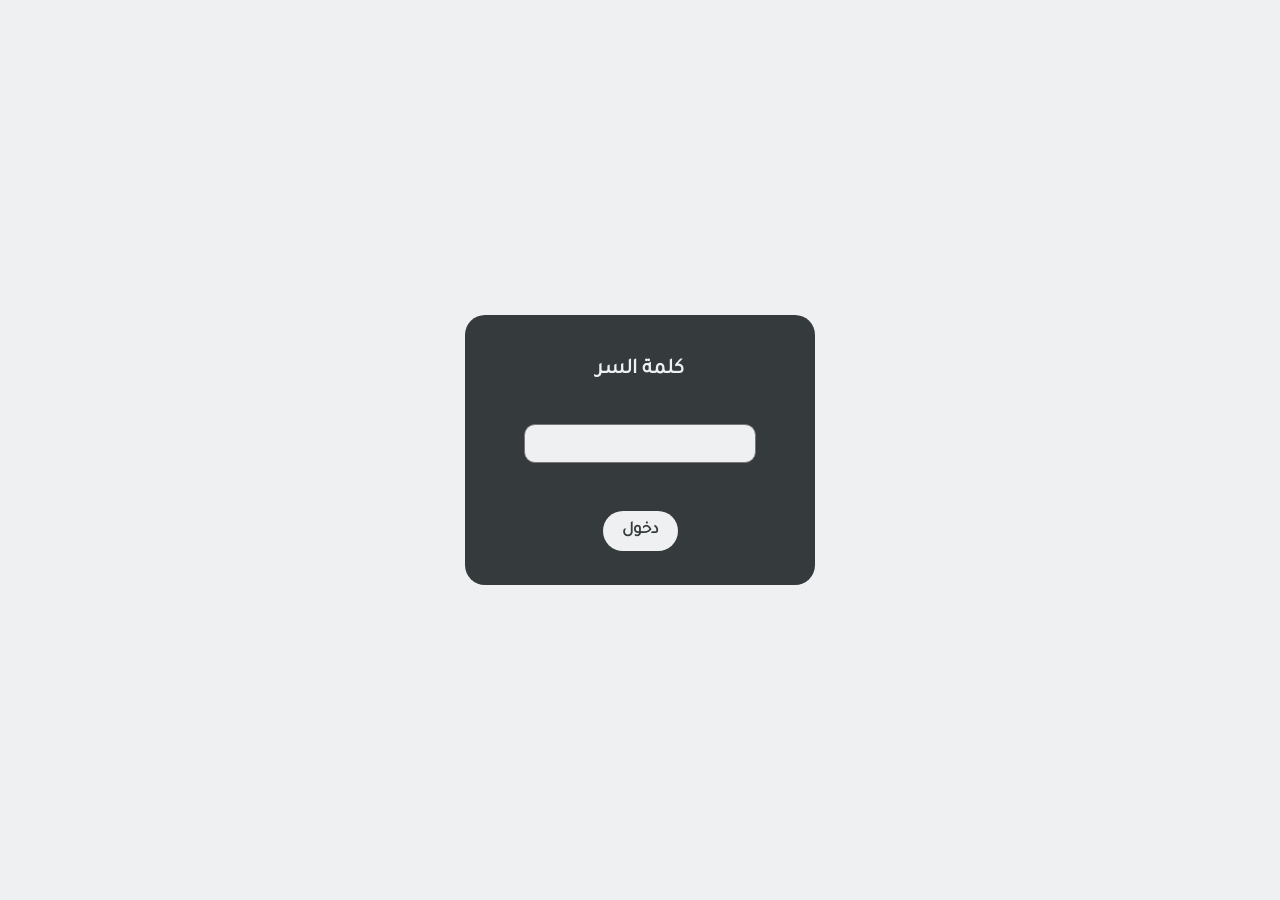
<file: index.html>
<!DOCTYPE html>
<html lang="ar" dir="rtl">
  <head>
    <meta charset="UTF-8" />
    <meta http-equiv="Content-Type" content="text/html;charset=UTF-8" />
    <meta http-equiv="Content-language" content="ar" />
    <meta name="viewport" content="width=device-width, initial-scale=1.0" />
    <link rel="preconnect" href="https://fonts.googleapis.com" />
    <link rel="preconnect" href="https://fonts.gstatic.com" crossorigin />
    <link rel="stylesheet" href="css/main.css" />
    <link
      href="https://fonts.googleapis.com/css2?family=Tajawal:wght@200;300;400;500;700;800;900&display=swap"
      rel="stylesheet"
    />
    <link rel="preconnect" href="https://fonts.googleapis.com" />
    <link rel="preconnect" href="https://fonts.gstatic.com" crossorigin />
    <link
      href="https://fonts.googleapis.com/css2?family=Noto+Sans+Arabic:wght@100;200;300;400;500;600;700;800;900&family=Tajawal:wght@200;300;400;500;700;800;900&family=Ubuntu:ital@1&display=swap"
      rel="stylesheet"
    />
    <title>Alhana</title>
  </head>

  <body>
    <div class="weakPass" id="weakPass">
      <div class="weakQ">
        <h3>كلمة السر</h3>
        <textarea id="passValue" maxlength="5"></textarea>
        <button id="passBtn">دخول</button>
      </div>
    </div>
    <main>
      <div class="mainCont">
        <h4>عنوان</h4>
        <!-- ? auto resize alt input -->
        <span
          class="textarea"
          role="textbox"
          id="titleCont"
          contenteditable
        ></span>
        <h4>مرسل الي</h4>
        <!-- ? auto resize alt input -->
        <span
          class="textarea"
          role="textbox"
          id="sendToCont"
          contenteditable
        ></span>
        <div class="checkBoxes">
          <h5>التحية</h5>
          <input type="checkbox" id="greetC" value="True" checked />
        </div>
        <h4>المضمون</h4>
        <!-- ? auto resize alt input -->
        <span
          class="textarea"
          role="textbox"
          id="messCont"
          contenteditable
        ></span>
        <div class="checkBoxes">
          <h5>الخاتمة</h5>
          <input type="checkbox" id="closingC" value="True" checked />
        </div>
        <div class="checkBoxes">
          <h5>الختم</h5>
          <input type="checkbox" id="stampC" value="True" />
        </div>
        <div class="checkBoxes">
          <h5>امضاء احمد</h5>
          <input type="checkbox" id="ahmC" value="True" />
        </div>
        <div class="checkBoxes">
          <h5>امضاء صاحبة الشركة</h5>
          <input type="checkbox" id="amlC" value="True" />
        </div>
        <button id="generate">انشاء</button>
      </div>
    </main>
    <div class="mainPaper" style="display: none">
      <img
        src="./img/new company paper diffWm.jpg"
        alt="paper"
        style="width: 21cm; display: inline; position: absolute; z-index: -1"
      />
      <div class="theContent">
        <div class="paperCont">
          <div class="titleCont">
            <h1
              class="titleContf"
              style="
                text-decoration: underline;
                text-align: center;
                font-weight: 900;
                font-size: 5.5mm;
                font-family: 'Tajawal', sans-serif;
                white-space: pre-wrap;
                overflow-wrap: anywhere;
                max-height: 10mm;
                overflow: hidden;
                margin: 2m 0;
              "
            ></h1>
            <!-- /* word-wrap: break-word;
                    word-break: break-all; */ -->
          </div>
          <div class="sendToCont">
            <h2
              class="sendToContf"
              style="
                font-weight: 900;
                font-size: 5mm;
                text-align: right;
                font-family: 'Tajawal', sans-serif;
                white-space: pre-wrap;
                overflow-wrap: anywhere;
                overflow: hidden;
                margin: 2m 0;
              "
            ></h2>
          </div>
          <div class="greetCont">
            <h3
              class="greetContf"
              style="
                text-align: center;
                font-weight: 900;
                font-size: 4.5mm;
                font-family: 'Tajawal', sans-serif;
              "
            >
              تحية طيبة وبعد
            </h3>
          </div>
          <div class="messCont">
            <pre
              class="messContf"
              style="
                font-weight: 500;
                font-size: 5mm;
                text-align: right;
                font-family: 'Tajawal', sans-serif;
                white-space: pre-wrap;
                overflow-wrap: anywhere;
                margin: 2m 0;
              "
            ></pre>
          </div>
          <div class="closingCont">
            <h3
              style="
                text-align: left;
                font-weight: 900;
                font-size: 4.5mm;
                font-family: 'Tajawal', sans-serif;
              "
            >
              وتقبلوا فائق الاحترام
            </h3>
          </div>
          <div class="stampCont">
            <div class="legalizations">
              <img
                class="stampC"
                src="img/001__2_-removebg-preview.png"
                style="width: 59mm"
                alt=""
              />
              <img
                class="amlC"
                src="img/امضاء__2_-removebg-preview.png"
                style="width: 47mm"
                alt=""
              />
              <img
                class="ahmC"
                src="img/photo_2022-10-27_01-50-10-removebg-preview.png"
                style="width: 41mm"
                alt=""
              />
            </div>
          </div>
        </div>
      </div>
    </div>
    <script src="main.js" charset="utf-8" type="text/javascript"></script>
  </body>
</html>

<!-- <h5>عنوان</h5>
<textarea type="text" id="jobinput"></textarea>
<h5>مرسل الي</h5>
<textarea type="text" id="jobinput"></textarea>
<h5>التحية</h5>
<input type="checkbox" id="greetC" value="True">
<h5>المضمون</h5>
<textarea type="text" id="jobinput"></textarea>
<h5>الخاتمة</h5>
<input type="checkbox" id="closingC" value="True">
<h5>الختم</h5>
<input type="checkbox" id="closingC" value="True">
<h5>امضاء احمد</h5>
<input type="checkbox" id="closingC" value="True">
<h5>امضاء صاحبة الشركة</h5>
<input type="checkbox" id="closingC" value="True">
<button id="generate">انشاء</button> -->

<!-- <div class="paperCont">
    <div class="titleCont">
        <h1 style="text-decoration: underline;">اعتذار</h1>
    </div>
    <div class="sendToCont">
        <h2>السادة/شركه المشروعات البترولية والاستشارات الفني بترو جيت</h2>
    </div>
    <div class="greetCont">
        <h3>تحية طيبه وبعد</h3>
    </div>
    <div class="messCont">
        <p>نعتذر عن الاشتراك في عملية 4425/mdk/22 حيث اننا سنقوم بالاشتراك في
            عملية 4391/mdk/22 الثلاثاء ٢٠٢٢ / ١١ /</p>
    </div>
    <div class="closingCont">
        <h3>وتقبلوا فائق الاحترا م</h3>
    </div>
    <div class="stampCont">
        <div class="legalizations">
            <img src="img/001__2_-removebg-preview.png" style="width: 510px;" alt="">
            <img src="img/photo_2022-10-27_01-50-10-removebg-preview.png" style="width: 410px;" alt="">
        </div>
    </div>
</div> -->
</file>
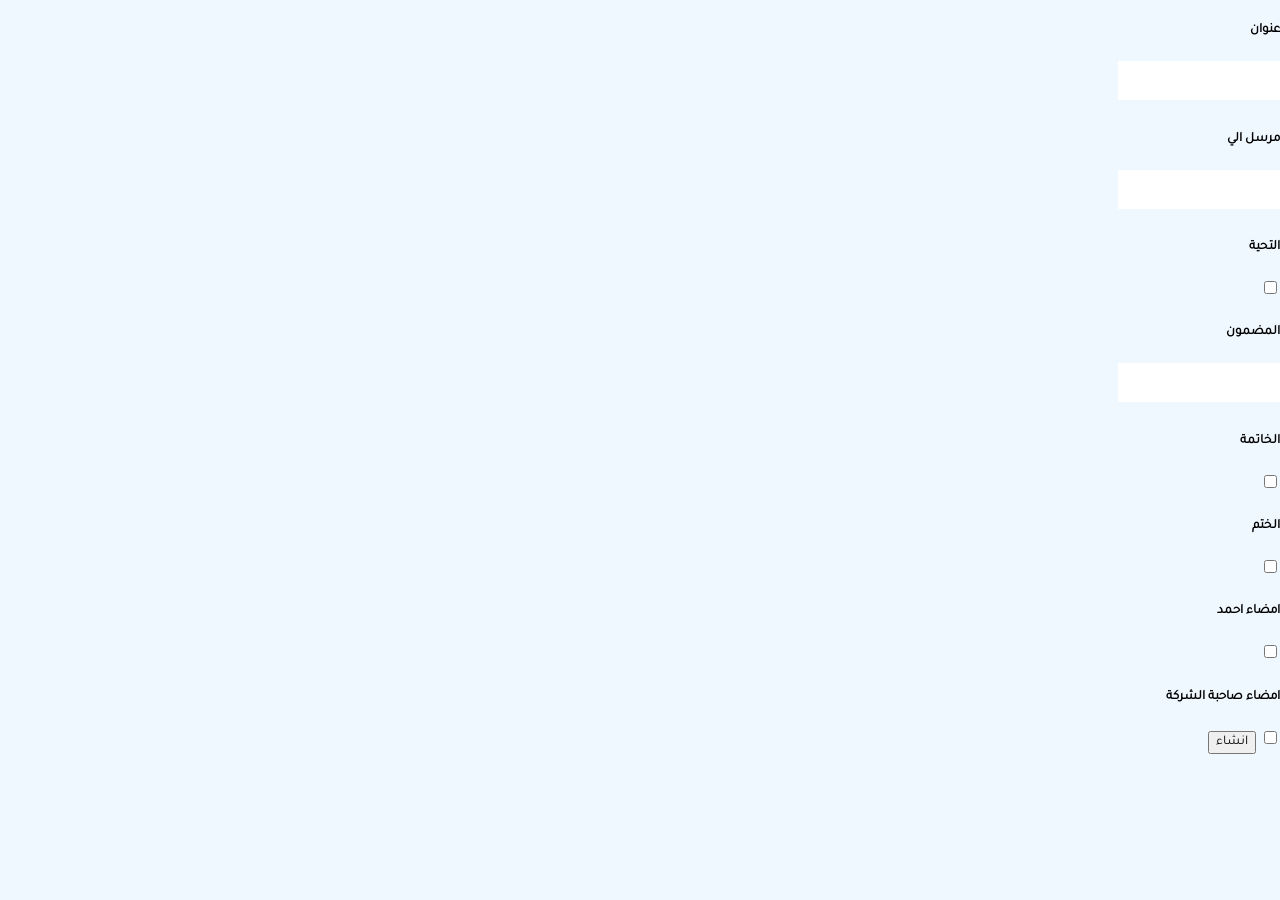
<file: pdf co maker/index.html>
<!DOCTYPE html>
<html lang="ar" dir="rtl">

<head>
    <meta charset="UTF-8">
    <meta http-equiv="Content-Type" content="text/html;charset=UTF-8">
    <META HTTP-EQUIV="Content-language" CONTENT="ar">
    <meta name="viewport" content="width=device-width, initial-scale=1.0">
    <link rel="stylesheet" href="css/main.css">
    <title>Alhana</title>
</head>

<body>
    <main>
        <h5>عنوان</h5>
        <textarea type="text" id="jobinput" maxlength = "20"></textarea>
        <h5>مرسل الي</h5>
        <textarea type="text" id="jobinput" maxlength = "20"></textarea>
        <h5>التحية</h5>
        <input type="checkbox" id="greetC" value="True">
        <h5>المضمون</h5>
        <textarea type="text" id="jobinput" maxlength = "20"></textarea>
        <h5>الخاتمة</h5>
        <input type="checkbox" id="closingC" value="True">
        <h5>الختم</h5>
        <input type="checkbox" id="closingC" value="True">
        <h5>امضاء احمد</h5>
        <input type="checkbox" id="closingC" value="True">
        <h5>امضاء صاحبة الشركة</h5>
        <input type="checkbox" id="closingC" value="True">
        <button id="generate">انشاء</button>
    </main>
    <div class="mainPaper" style="display: none;">
        <img src="./img/new company paper diffWm-1.jpg" alt="">
        <div class="theContent">
            <div class="paperCont">
                <div class="titleCont">
                    <h1 style="text-decoration: underline;">اعتذار</h1>
                </div>
                <div class="sendToCont">
                    <h2>السادة/شركه المشروعات البترولية والاستشارات الفني بترو جيت</h2>
                </div>
                <div class="greetCont">
                    <h3>تحية طيبه وبعد</h3>
                </div>
                <div class="messCont">
                    <p>نعتذر عن الاشتراك في عملية 4425/mdk/22 حيث اننا سنقوم بالاشتراك في
                        عملية 4391/mdk/22 الثلاثاء ٢٠٢٢ / ١١ /</p>
                </div>
                <div class="closingCont">
                    <h3>وتقبلوا فائق الاحترا م</h3>
                </div>
                <div class="stampCont">
                    <div class="legalizations">
                        <img src="img/001__2_-removebg-preview.png" style="width: 510px;" alt="">
                        <img src="img/photo_2022-10-27_01-50-10-removebg-preview.png" style="width: 410px;" alt="">
                    </div>
                </div>
            </div>
        </div>
    </div>
    <script src="main.js"></script>
</body>

</html>
</file>
<file: css/main.css>
/* @ fonts */

@font-face {
    font-family: ArabicFont;
    src: url(./Tajawal-Black.ttf);
    src: url(./Tajawal-Bold.ttf);
    src: url(./Tajawal-ExtraBold.ttf);
    src: url(./Tajawal-ExtraLight.ttf);
    src: url(./Tajawal-Light.ttf);
    src: url(./Tajawal-Medium.ttf);
    src: url(./Tajawal-Regular.ttf);
}

/* @ main page  */
* {
    font-family: "ArabicFont";
}



body {
    background-color: #EEF0F2;
    padding: 0;
    margin: 0;
}

/* ? display of content */
.mainPaper {
    /* display: none; */
    size: A4;
    margin: 0;
    width: 210mm;
    height: 297mm;
    max-height: 297mm;
    background-image: url("../img/new\ company\ paper\ diffWm.jpg");
    background-size: cover;
    background-position: center;
    background-repeat: no-repeat;
    -webkit-print-color-adjust: exact;
    /* img/new company paper diffWm.jpg */
}

.paperCont {
    display: grid;
    padding: 3.5cm 5mm;
}

.titleCont,
.sendToCont,
.greetCont,
.messCont,
.closingCont,
.stampCont {
    display: flex;
    padding: 0;
}

/* ? directions and other style */
.titleCont {
    justify-content: center;
}

.sendToCont {
    justify-content: right;
}

.greetCont {
    justify-content: center;
}

.messCont {
    justify-content: right;
}

.closingCont {
    justify-content: left;
    padding-left: 25px;
}

.stampCont {
    flex-direction: column;
    align-items: flex-end;
}

/* .titleCont h1 {
    font-weight: 900;
    font-size: 85px;
}

.sendToCont h2 {
    font-weight: 900;
    font-size: 50px;
    text-align: right;
}

.greetCont h3 {
    font-weight: 900;
    font-size: 45px;
}

.messCont p {
    font-weight: 500;
    font-size: 37px;
    text-align: right;
}

.closingCont h3 {
    font-weight: 900;
    font-size: 45px;
}
*/

.legalizations {
    display: flex;
    flex-direction: column;
    align-items: center;
}

button {
    margin-top: 1vh;
    font-size: 17px;
    height: 35px;
    width: 75px;
}

.mainCont h4 {
    margin: 1vh 0;
    font-size: 23px;
    text-align: center;
    color: #353B3C;
}

.mainCont h5 {
    margin: 1vh 0;
    font-size: 19px;
    color: #846A6A;
}

.mainCont .checkBoxes h5 {
    width: fit-content;
    text-align: right;
}

button:last-of-type {
    height: auto;
    margin: 1vh auto;
    padding: 10px 5px;
    background-color: #353B3C;
    color: #EEF0F2;
    font-weight: 900;
    font-size: 17px;
    border: none;
    border-radius: 20px;
}

.checkBoxes {
    display: flex;
    flex-direction: row;
    justify-content: space-evenly;
    width: fit-content;
    height: 7vh;
    align-items: center;
}

.checkBoxes input {
    width: 3.5vw;
    margin-right: 5vw;
}


/*
body *{
    display: none;
        width: 21cm;
        height: 29.7cm;
        margin: 0;
        padding: 0;
    }  .mainPaper {
        display: block;
        width: 210mm;
        height: 297mm;
        -webkit-print-color-adjust: exact;
    }*/

/* @ main app */

main {
    display: flex;
    justify-content: center;
    align-items: center;
    width: 100vw;
    min-height: 100vh;
}

.mainCont {
    display: grid;
    /* justify-items: center; */
    align-items: center;
    min-height: 91vh;
}

.textarea {
    display: block;
    width: 77vw;
    box-sizing: border-box;
    overflow: hidden;
    resize: none;
    min-height: 5vh;
    line-height: 2vh;
    font-weight: 600;
    text-transform: capitalize;
    color: #353B3C;
    background-color: white;
    border: none;
    outline: none;
    padding: 1vh 1vw;
    margin-bottom: 0.5vh;
    border-radius: 21px;
    -webkit-border-radius: 21px;
    -moz-border-radius: 21px;
    -ms-border-radius: 21px;
    -o-border-radius: 21px;
}

*::selection {
    background-color: #353B3C;
}

.textarea:hover,
.textarea::selection,
textarea:active {
    border: none;
    outline: none;
}


/* secuirty */

.weakPass {
    position: fixed;
    display: flex;
    justify-content: center;
    align-items: center;
    width: 100vw;
    height: 100vh;
    background: #EEF0F2;
    z-index: 100;
}

.weakQ {
    display: flex;
    flex-direction: column;
    justify-content: space-evenly;
    align-items: center;
    width: 65vw;
    height: 30vh;
    max-width: 350px;
    background: #353B3C;
    z-index: 101;
    border-radius: 20px;
}

.weakQ h3 {
    color: #EEF0F2;
    font-size: 21px;
}

.weakQ #passValue {
    display: flex;
    justify-content: center;
    align-items: center;
    background: #EEF0F2;
    width: 60%;
    height: 3vh;
    padding: 5px 10px;
    margin-bottom: 2vh;
    text-align: center;
    outline: none;
    color: #373A40;
    font-size: 2vh;
    overflow: hidden;
    font-weight: 900;
    resize: none;
    border-radius: 11px;
    -webkit-border-radius: 11px;
    -moz-border-radius: 11px;
    -ms-border-radius: 11px;
    -o-border-radius: 11px;
}

.weakQ #passBtn {
    background: #EEF0F2;
    color: #353B3C;
    border: none;
    margin-bottom: 1.5vh;
}

/* responsive desgin */
@media (max-width: 320px) {
    .mainCont h5 {
        font-size: 14px;
    }
}


input[type="checkbox"] {
    /* Add if not using autoprefixer */
    -webkit-appearance: none;
    appearance: none;
    /* For iOS < 15 to remove gradient background */
    background-color: #fff;
    /* Not removed via appearance */
    margin: 0;
}

input[type="checkbox"] {
    appearance: none;
    background-color: #fff;
    margin: auto 4vw;
    color: currentColor;
    border: none;
    height: 4vh;
    width: 4vh;
    font: inherit;
    border-radius: 50%;
    transform: translateY(-0.075em);
    -webkit-transform: translateY(-0.075em);
    -moz-transform: translateY(-0.075em);
    -ms-transform: translateY(-0.075em);
    -o-transform: translateY(-0.075em);
    -webkit-border-radius: 50%;
    -moz-border-radius: 50%;
    -ms-border-radius: 50%;
    -o-border-radius: 50%;
}

.form-control+.form-control {
    margin-top: 1em;
}

input[type="checkbox"] {
    /* ...existing styles */
    display: grid;
    place-content: center;
}

input[type="checkbox"]::before {
    content: "";
    width: 1.5vh;
    height: 1.5vh;
    transform: scale(0);
    transition: 120ms transform ease-in-out;
    box-shadow: inset 1em 1em var(--form-control-color);
}

input[type="checkbox"]:checked::before {
    transform: scale(1);
}

input[type="checkbox"]::before {
    /* ...existing styles */

    /* Windows High Contrast Mode */
    background-color: #846A6A;
}

input[type="checkbox"]::before {
    /* ...existing styles */

    transform-origin: bottom left;
    clip-path: polygon(14% 44%, 0 65%, 50% 100%, 100% 16%, 80% 0%, 43% 62%);
}

@media print {
    body * {
        visibility: hidden;
    }

    .mainPaper {
        visibility: visible;
        print-color-adjust: exact;
        display: flex !important;
        justify-content: center;
        align-items: start;
        page-break-after: avoid;
        page-break-before: avoid;
        width: 21cm;
        height: 297mm;
        margin: 0;
        padding: 0;
        box-sizing: border-box;
        position: absolute;
        left: 0;
        top: 0;
    }

    .mainPaper * {
        visibility: visible;
    }

    body :not(.mainPaper *) {
        display: none;
    }

    .mainPaper img {
        image-rendering: pixelated;
    }

    .theContent {
        flex: 1;
    }

    @page {
        size: A4;
        margin: 0;
    }

    .mainPaper {
        padding: 10mm 5mm 5mm;
    }
}
</file>
<file: pdf co maker/css/main.css>
/* @ fonts */

@font-face {
    font-family: ArabicFont;
    src: url(./Tajawal-Black.ttf);
    src: url(./Tajawal-Bold.ttf);
    src: url(./Tajawal-ExtraBold.ttf);
    src: url(./Tajawal-ExtraLight.ttf);
    src: url(./Tajawal-Light.ttf);
    src: url(./Tajawal-Medium.ttf);
    src: url(./Tajawal-Regular.ttf);
}

/* @ main page  */
* {
    font-family: "ArabicFont";
}



body {
    background-color: aliceblue;
    width: fit-content;
    padding: 0;
    margin: 0;
}

/* ? display of content */
.mainPaper {
    position: relative;
    z-index: -1;
}

.paperCont {
    display: grid;
    padding: 350px 100px 0;
}

.theContent {
    position: absolute;
    top: 0;
}

.titleCont,
.sendToCont,
.greetCont,
.messCont,
.closingCont,
.stampCont {
    display: flex;
    padding: 0;
}

/* ? directions and other style */
.titleCont {
    justify-content: center;
}

.sendToCont {
    justify-content: right;
}

.greetCont {
    justify-content: center;
}

.messCont {
    justify-content: right;
}

.closingCont {
    justify-content: left;
    padding-left: 75px;
}

.stampCont {
    flex-direction: column;
    align-items: flex-end;
}

.titleCont h1 {
    font-weight: 900;
    font-size: 85px;
}

.sendToCont h2 {
    font-weight: 900;
    font-size: 50px;
    text-align: right;
}

.greetCont h3 {
    font-weight: 900;
    font-size: 45px;
}

.messCont p {
    font-weight: 500;
    font-size: 37px;
    text-align: right;
}

.closingCont h3 {
    font-weight: 900;
    font-size: 45px;
}

.legalizations {
    display: flex;
    flex-direction: column;
    align-items: center;
}

@media print {

    body * {
        visibility: hidden;
    }

    
    .mainPaper * {
        visibility: visible;
        /* -webkit-print-color-adjust: exact; */
    }
    
    body :not(.mainPaper) *{
        display: none;
    }

    .mainPaper {
        display: block !important;
        width: 100%;
        margin: -10px 0;
        padding: 0;
        page-break-after: avoid;
        page-break-before: avoid;
    }

    /*
    body *{
        display: none;
        width: 21cm;
        height: 29.7cm;
        margin: 0;
        padding: 0;
    }  .mainPaper {
        display: block;
        width: 210mm;
        height: 297mm;
        -webkit-print-color-adjust: exact;
    }*/
}

textarea {
    font-size: 14px;
    font-weight: 600;
    text-transform: capitalize;
    color: rgb(0, 0, 0);
    border: none;
    width: 155px;
    height: 35px;
    padding-left: 5px;
    word-wrap: break-word;
    word-break: break-all;
    overflow: hidden;
    resize: none;
    line-height: 35px;
}
</file>
